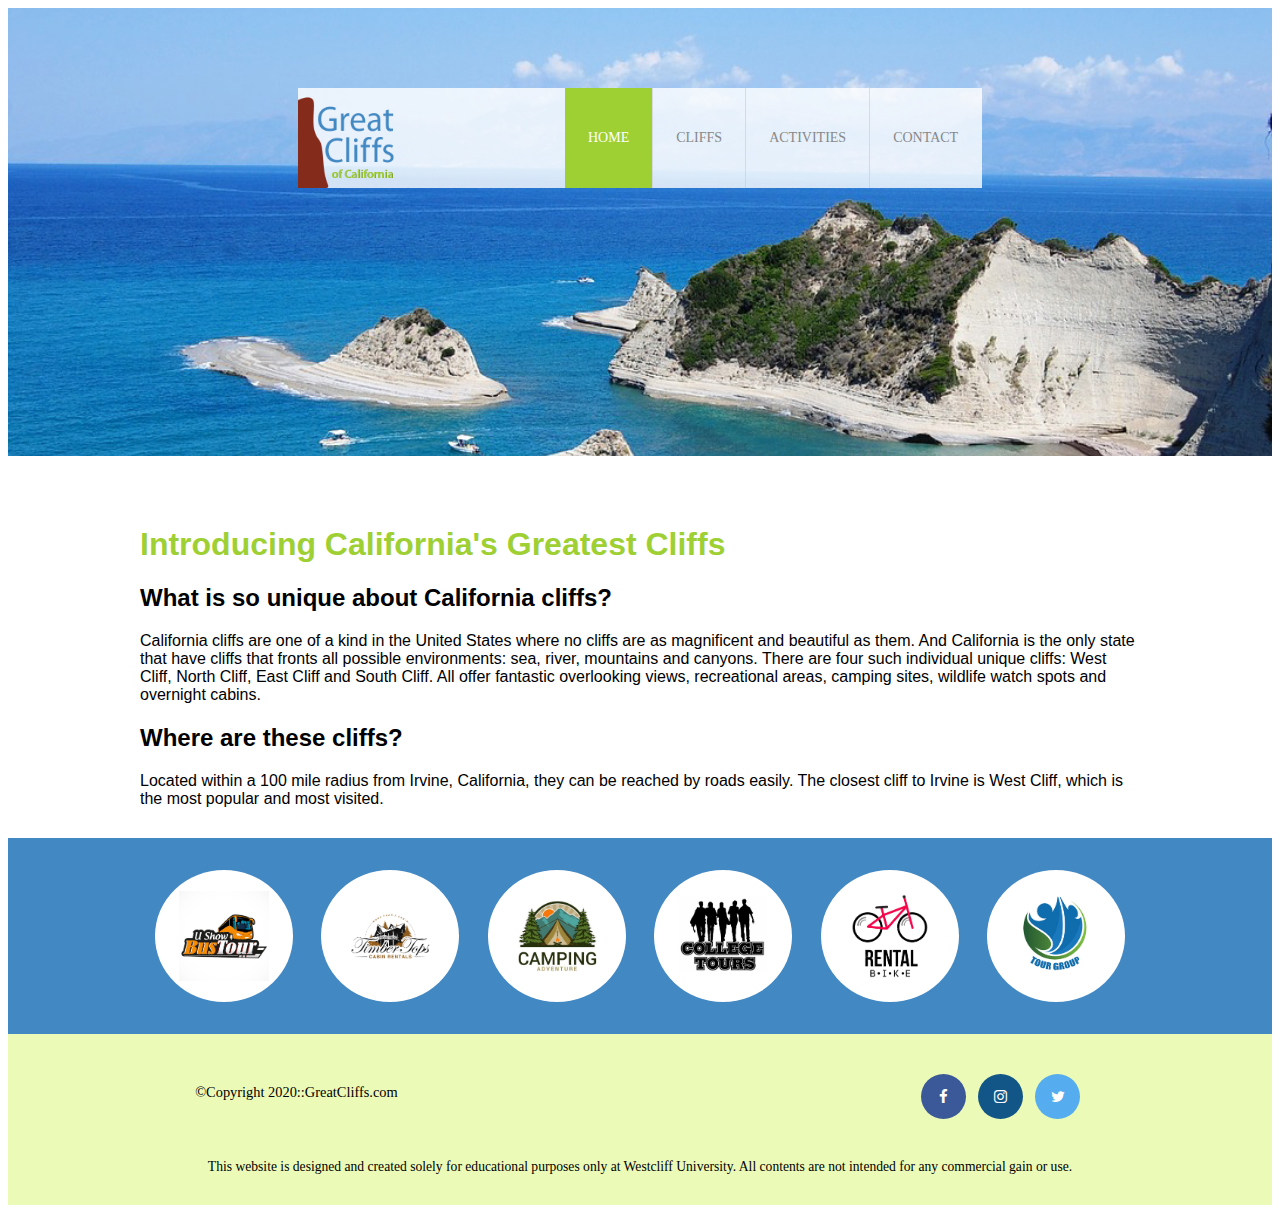
<file: index.html>
<html>

<head>
    <title>Great Cliffs of California</title>
    <meta charset="utf-8">
    <link rel="stylesheet" href="styles.css">
    <link rel="stylesheet" href="https://cdnjs.cloudflare.com/ajax/libs/font-awesome/4.7.0/css/font-awesome.min.css">

</head>

<body id="home">
    <!-- Container is used to wrap everything -->
    <div id="container">
        <!-- Website Brand -->
        <header>
            <!-- <img src="images/cliff_ocean.jpg" alt="Ocean View Cliff" width="1280" height="564"> -->
            <div class="main-header">
                <div class="logo">
                    <img src="images/logo.png" alt="Great Cliffs Logo" width="125">
                </div>
                <!-- Main Navigation -->
                <nav class="main-menu">
                    <ul>
                        <li class="active"><a href="index.html">Home</a></li>
                        <li><a href="cliffs.html">Cliffs</a></li>
                        <li><a href="activities.html">Activities</a></li>
                        <li><a href="contact.html">Contact</a></li>
                    </ul>
                </nav>
            </div>
        </header>

        <!-- Main Content -->
        <main>
            <div class="main-content">
                <h1>Introducing California's Greatest Cliffs</h1>
                <h2>What is so unique about California cliffs?</h2>
                <p>California cliffs are one of a kind in the United States where no cliffs are as magnificent and
                    beautiful
                    as them. And California is the only state that have cliffs that fronts all possible environments:
                    sea,
                    river, mountains and canyons. There are four such individual unique cliffs: West Cliff, North Cliff,
                    East Cliff and South Cliff. All offer fantastic overlooking views, recreational areas, camping
                    sites,
                    wildlife watch spots and overnight cabins.</p>
                <h2>Where are these cliffs?</h2>
                <p>Located within a 100 mile radius from Irvine, California, they can be reached by roads easily. The
                    closest cliff to Irvine is West Cliff, which is the most popular and most visited.</p>
            </div>

            <section>
                <ul id="partners">
                    <li class="partner">
                        <img src="images/partners/partner-bustour.png" alt="Partner Bus Tours">
                    </li>
                    <li class="partner">
                        <img src="images/partners/partner-cabinrental.png" alt="Partner Cabin Rental">
                    </li>
                    <li class="partner">
                        <img src="images/partners/partner-campingadv.png" alt="Partner Camping Adventure">
                    </li>
                    <li class="partner">
                        <img src="images/partners/partner-collegetours.png" alt="Partner College Tours">
                    </li>
                    <li class="partner">
                        <img src="images/partners/partner-rentalbike.png" alt="Partner Bike Rentals">
                    </li>
                    <li class="partner">
                        <img src="images/partners/partner-tourgroup.png" alt="Partner Tour Group">
                    </li>
                </ul>
            </section>
        </main>
        <!-- Footer -->
        <footer>
            <div id="nondisclaimer">
                <div class="copy">&copy;Copyright 2020::GreatCliffs.com</div>
                <div class="social">
                    <a href="#" class="fa fa-facebook"></a>
                    <a href="#" class="fa fa-instagram"></a>
                    <a href="#" class="fa fa-twitter"></a>
                </div>
            </div>
            <div id="disclaimer">
                <p>This website is designed and created solely for educational purposes only at Westcliff University.
                    All contents are not intended for any commercial gain or use.</p>
            </div>
        </footer>
    </div>
    <!-- End Container -->
</body>

</html>
</file>
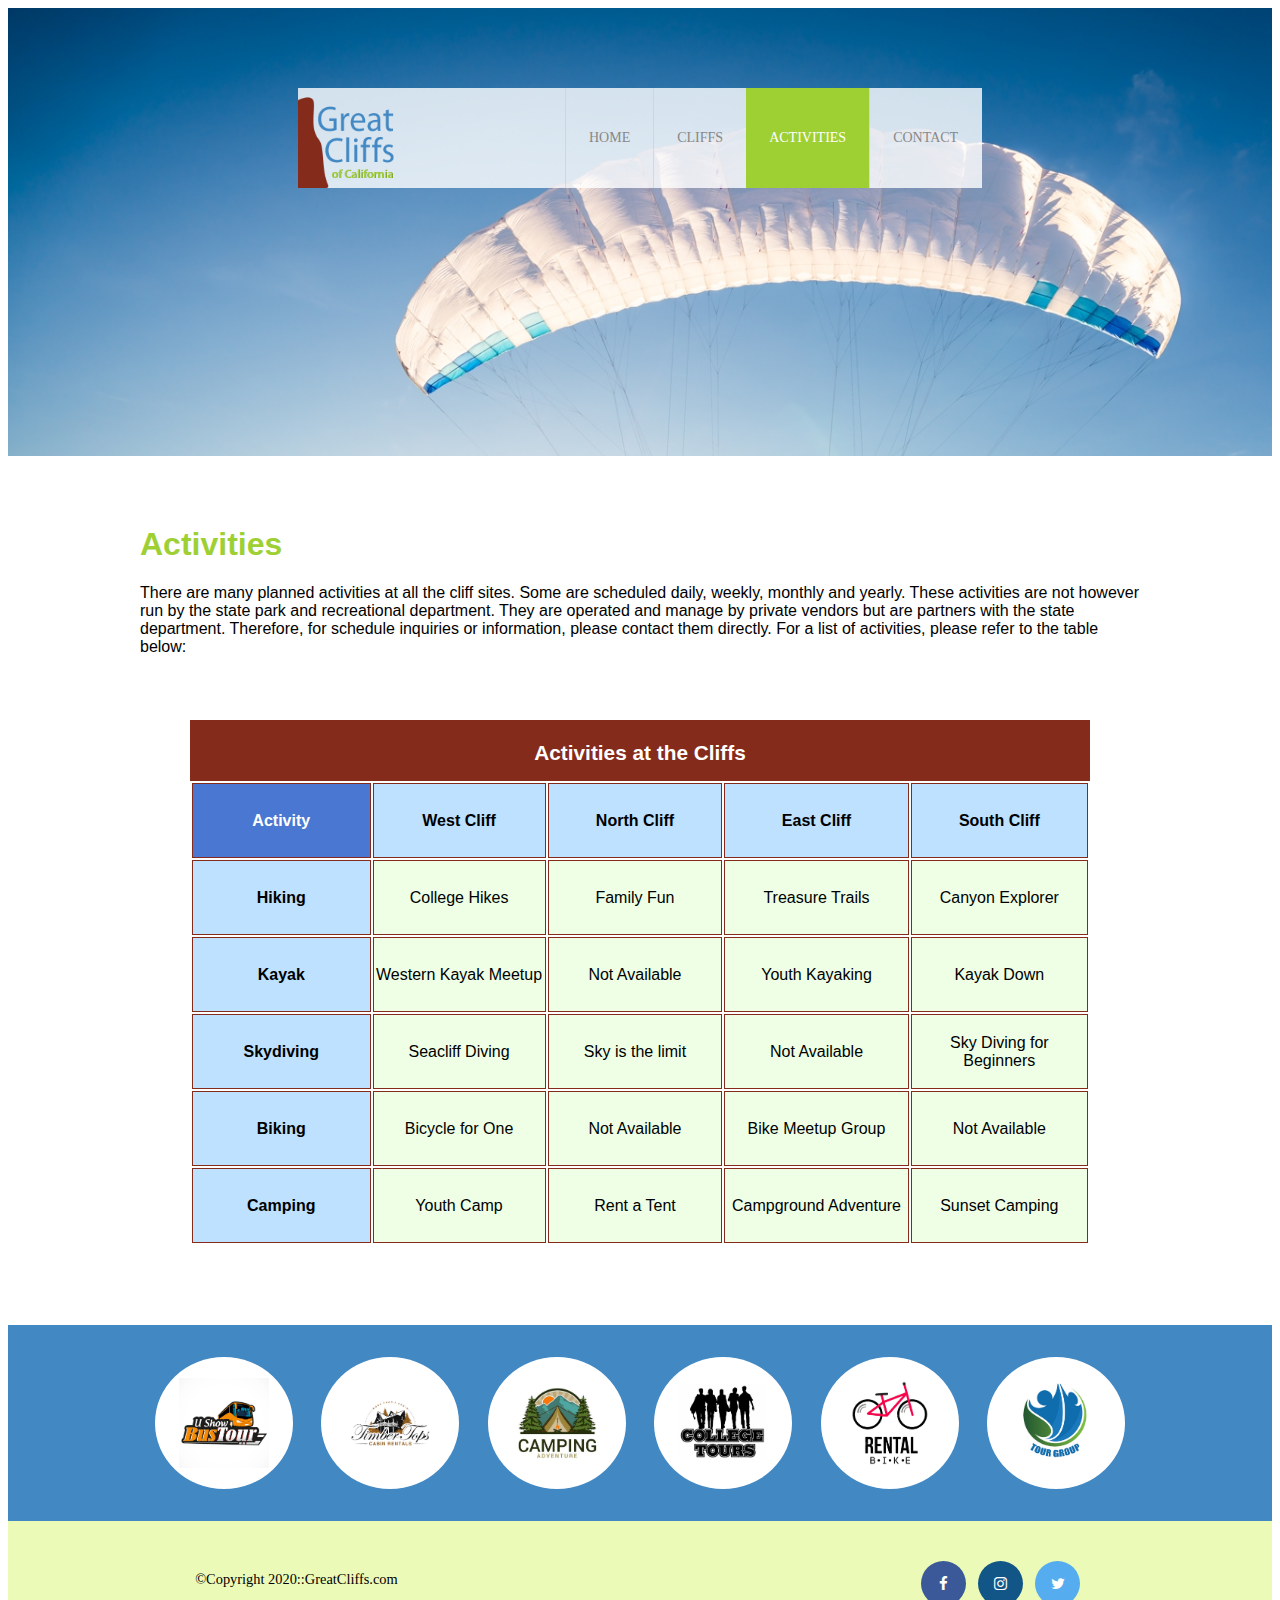
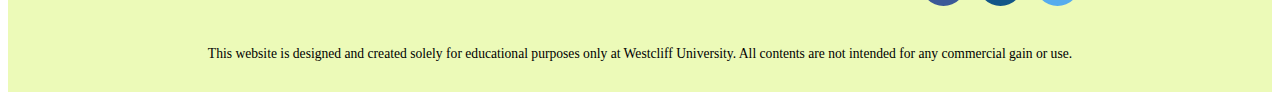
<file: activities.html>
<html>

<head>
    <title></title>
    <meta charset="utf-8">
    <link rel="stylesheet" href="styles.css">
    <link rel="stylesheet" href="https://cdnjs.cloudflare.com/ajax/libs/font-awesome/4.7.0/css/font-awesome.min.css">
</head>

<body id="activities">
    <!-- Container is used to wrap everything -->
    <div id="container">
        <!-- Website Brand -->
        <header>
            <!-- <img src="images/cliff_ocean.jpg" alt="Ocean View Cliff" width="1280" height="564"> -->
            <div class="main-header">
                <div class="logo">
                    <img src="images/logo.png" alt="Great Cliffs Logo" width="125">
                </div>
                <!-- Main Navigation -->
                <nav class="main-menu">
                    <ul>
                        <li><a href="index.html">Home</a></li>
                        <li><a href="cliffs.html">Cliffs</a></li>
                        <li class="active"><a href="activities.html">Activities</a></li>
                        <li><a href="contact.html">Contact</a></li>
                    </ul>
                </nav>
            </div>
        </header>

        <!-- Main Content -->
        <main>
            <div class="main-content">

                <h1>Activities</h1>
                <p>There are many planned activities at all the cliff sites. Some are scheduled daily, weekly, monthly
                    and
                    yearly. These activities are not however run by the state park and recreational department. They are
                    operated and manage by private vendors but are partners with the state department. Therefore, for
                    schedule inquiries or information, please contact them directly. For a list of activities, please
                    refer
                    to the table below: </p>
                <table>
                    <caption>Activities at the Cliffs</caption>
                    <thead>
                        <tr>
                            <th>Activity</th>
                            <th>West Cliff</th>
                            <th>North Cliff</th>
                            <th>East Cliff</th>
                            <th>South Cliff</th>
                        </tr>
                    </thead>
                    <tbody>
                        <tr>
                            <td>Hiking</td>
                            <td>College Hikes</td>
                            <td>Family Fun</td>
                            <td>Treasure Trails</td>
                            <td>Canyon Explorer</td>
                        </tr>
                        <tr>
                            <td>Kayak</td>
                            <td>Western Kayak Meetup</td>
                            <td>Not Available</td>
                            <td>Youth Kayaking</td>
                            <td>Kayak Down</td>
                        </tr>
                        <tr>
                            <td>Skydiving</td>
                            <td>Seacliff Diving</td>
                            <td>Sky is the limit</td>
                            <td>Not Available</td>
                            <td>Sky Diving for Beginners</td>
                        </tr>
                        <tr>
                            <td>Biking</td>
                            <td>Bicycle for One</td>
                            <td>Not Available</td>
                            <td>Bike Meetup Group</td>
                            <td>Not Available</td>
                        </tr>
                        <tr>
                            <td>Camping</td>
                            <td>Youth Camp</td>
                            <td>Rent a Tent</td>
                            <td>Campground Adventure</td>
                            <td>Sunset Camping</td>
                        </tr>
                    </tbody>
                </table>
            </div>
            <section>
                <ul id="partners">
                    <li class="partner">
                        <img src="images/partners/partner-bustour.png" alt="Partner Bus Tours">
                    </li>
                    <li class="partner">
                        <img src="images/partners/partner-cabinrental.png" alt="Partner Cabin Rental">
                    </li>
                    <li class="partner">
                        <img src="images/partners/partner-campingadv.png" alt="Partner Camping Adventure">
                    </li>
                    <li class="partner">
                        <img src="images/partners/partner-collegetours.png" alt="Partner College Tours">
                    </li>
                    <li class="partner">
                        <img src="images/partners/partner-rentalbike.png" alt="Partner Bike Rentals">
                    </li>
                    <li class="partner">
                        <img src="images/partners/partner-tourgroup.png" alt="Partner Tour Group">
                    </li>
                </ul>
            </section>
        </main>
        <!-- Footer -->
        <footer>
            <div id="nondisclaimer">
                <div class="copy">&copy;Copyright 2020::GreatCliffs.com</div>
                <div class="social">
                    <a href="#" class="fa fa-facebook"></a>
                    <a href="#" class="fa fa-instagram"></a>
                    <a href="#" class="fa fa-twitter"></a>
                </div>
            </div>
            <div id="disclaimer">
                <p>This website is designed and created solely for educational purposes only at Westcliff University.
                    All contents are not intended for any commercial gain or use.</p>
            </div>
        </footer>
    </div>
    <!-- End Container -->
</body>

</html>
</file>
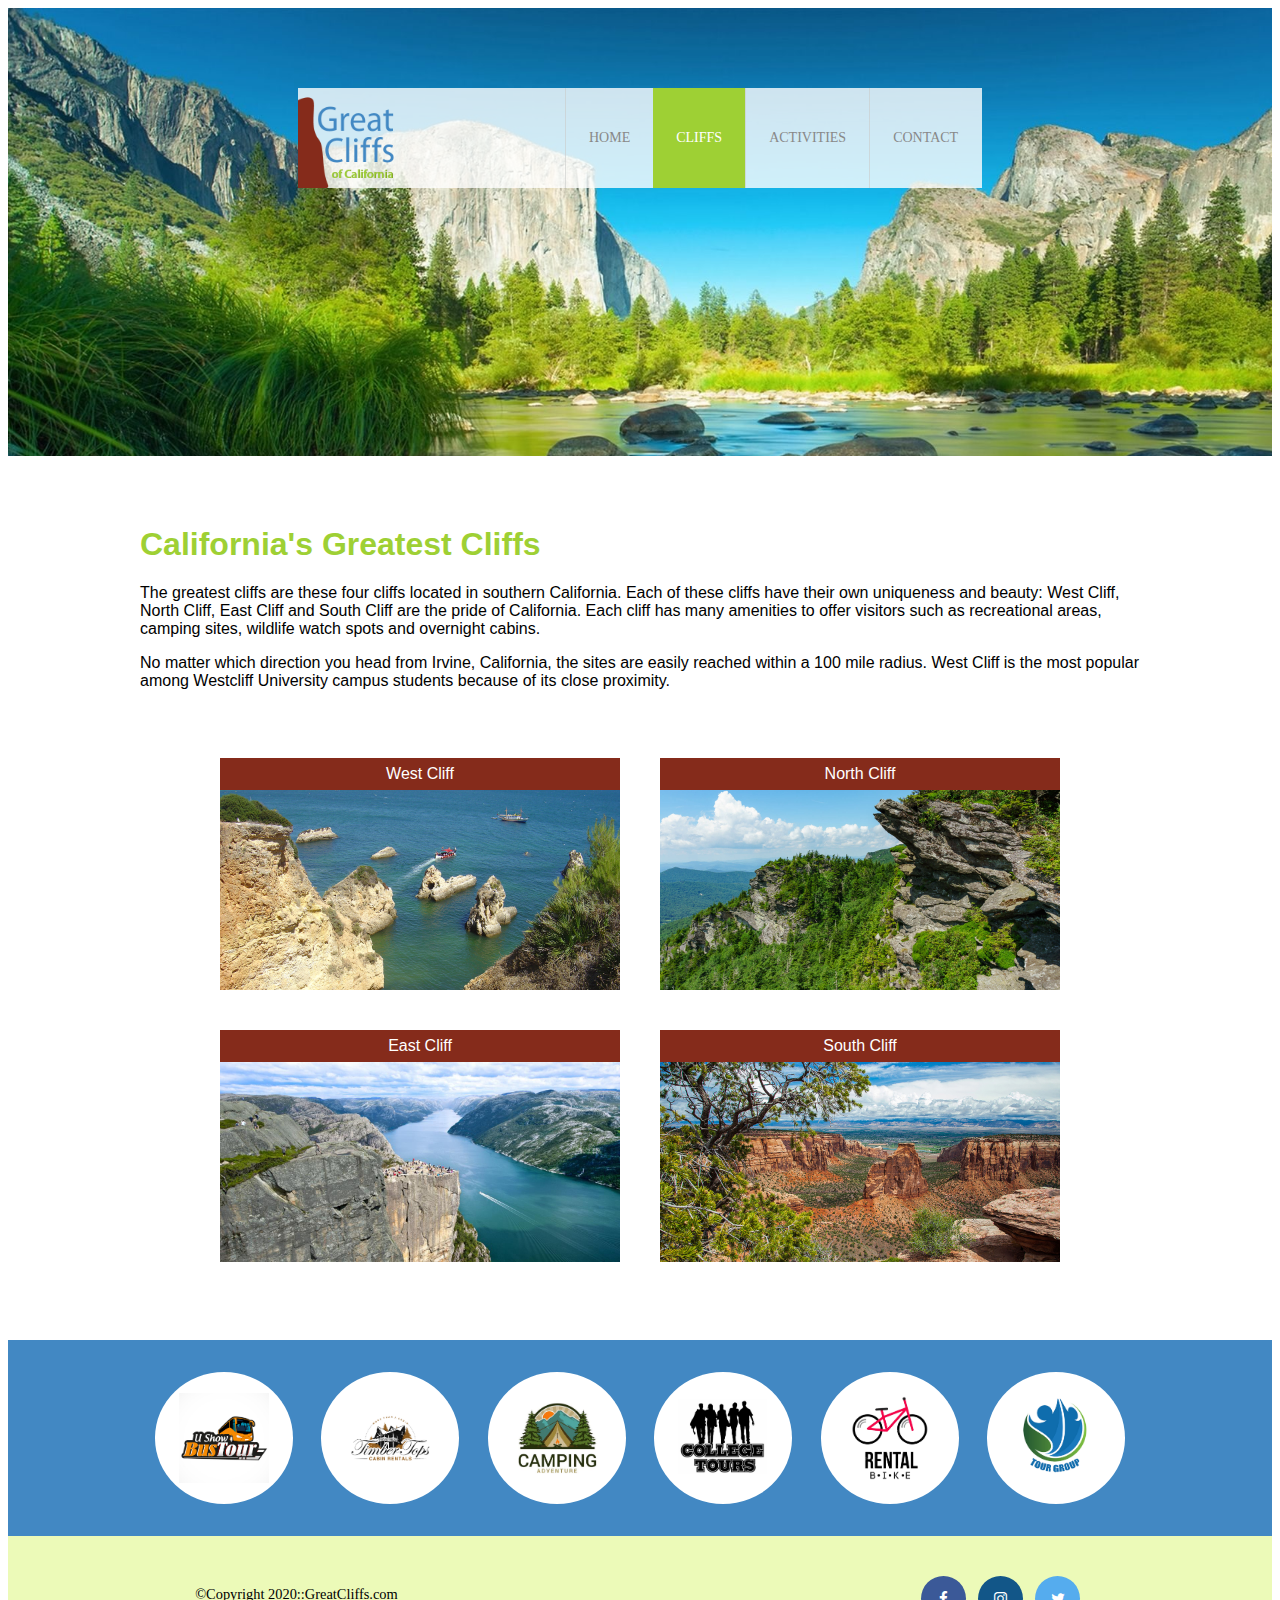
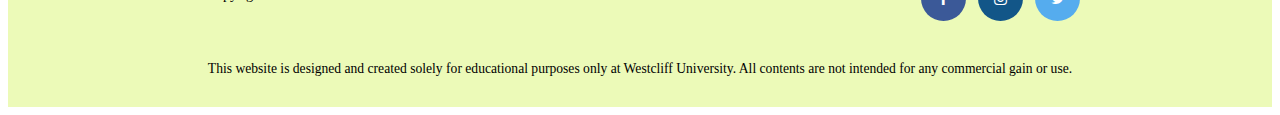
<file: cliffs.html>
<html>

<head>
    <title>Great Cliffs of California</title>
    <meta charset="utf-8">
    <link rel="stylesheet" href="styles.css">
    <link rel="stylesheet" href="https://cdnjs.cloudflare.com/ajax/libs/font-awesome/4.7.0/css/font-awesome.min.css">

</head>

<body id="cliffs">
    <!-- Container is used to wrap everything -->
    <div id="container">
        <!-- Website Brand -->
        <header>
            <!-- <img src="images/cliff_ocean.jpg" alt="Ocean View Cliff" width="1280" height="564"> -->
            <div class="main-header">
                <div class="logo">
                    <img src="images/logo.png" alt="Great Cliffs Logo" width="125">
                </div>
                <!-- Main Navigation -->
                <nav class="main-menu">
                    <ul>
                        <li><a href="index.html">Home</a></li>
                        <li class="active"><a href="cliffs.html">Cliffs</a></li>
                        <li><a href="activities.html">Activities</a></li>
                        <li><a href="contact.html">Contact</a></li>
                    </ul>
                </nav>
            </div>
        </header>

        <!-- Main Content -->
        <main>
            <div class="main-content">
                <h1>California's Greatest Cliffs</h1>
                <p>The greatest cliffs are these four cliffs located in southern California. Each of these cliffs have
                    their
                    own uniqueness and beauty: West Cliff, North Cliff, East Cliff and South Cliff are the pride of
                    California. Each cliff has many amenities to offer visitors such as recreational areas, camping
                    sites,
                    wildlife watch spots and overnight cabins.</p>
                <p>No matter which direction you head from Irvine, California, the sites are easily reached within a 100
                    mile radius. West Cliff is the most popular among Westcliff University campus students because of
                    its
                    close proximity.</p>
                <div id="cliff-pictures">
                    <div>
                        <span>West Cliff</span>
                        <img src="images/cliff-west-sea.jpg" alt="">
                    </div>
                    <div>
                        <span>North Cliff</span>
                        <img src="images/cliff-north-mountain.jpg" alt="">
                    </div>
                    <div>
                        <span>East Cliff</span>
                        <img src="images/cliff-east-river.jpg" alt="">
                    </div>
                    <div>
                        <span>South Cliff</span>
                        <img src="images/cliff-south-canyon.jpg" alt="">
                    </div>

                </div>
            </div>

            <section>
                <ul id="partners">
                    <li class="partner">
                        <img src="images/partners/partner-bustour.png" alt="Partner Bus Tours">
                    </li>
                    <li class="partner">
                        <img src="images/partners/partner-cabinrental.png" alt="Partner Cabin Rental">
                    </li>
                    <li class="partner">
                        <img src="images/partners/partner-campingadv.png" alt="Partner Camping Adventure">
                    </li>
                    <li class="partner">
                        <img src="images/partners/partner-collegetours.png" alt="Partner College Tours">
                    </li>
                    <li class="partner">
                        <img src="images/partners/partner-rentalbike.png" alt="Partner Bike Rentals">
                    </li>
                    <li class="partner">
                        <img src="images/partners/partner-tourgroup.png" alt="Partner Tour Group">
                    </li>
                </ul>
            </section>
        </main>
        <!-- Footer -->
        <footer>
            <div id="nondisclaimer">
                <div class="copy">&copy;Copyright 2020::GreatCliffs.com</div>
                <div class="social">
                    <a href="#" class="fa fa-facebook"></a>
                    <a href="#" class="fa fa-instagram"></a>
                    <a href="#" class="fa fa-twitter"></a>
                </div>
            </div>
            <div id="disclaimer">
                <p>This website is designed and created solely for educational purposes only at Westcliff University.
                    All contents are not intended for any commercial gain or use.</p>
            </div>
        </footer>
    </div>
    <!-- End Container -->
</body>

</html>
</file>
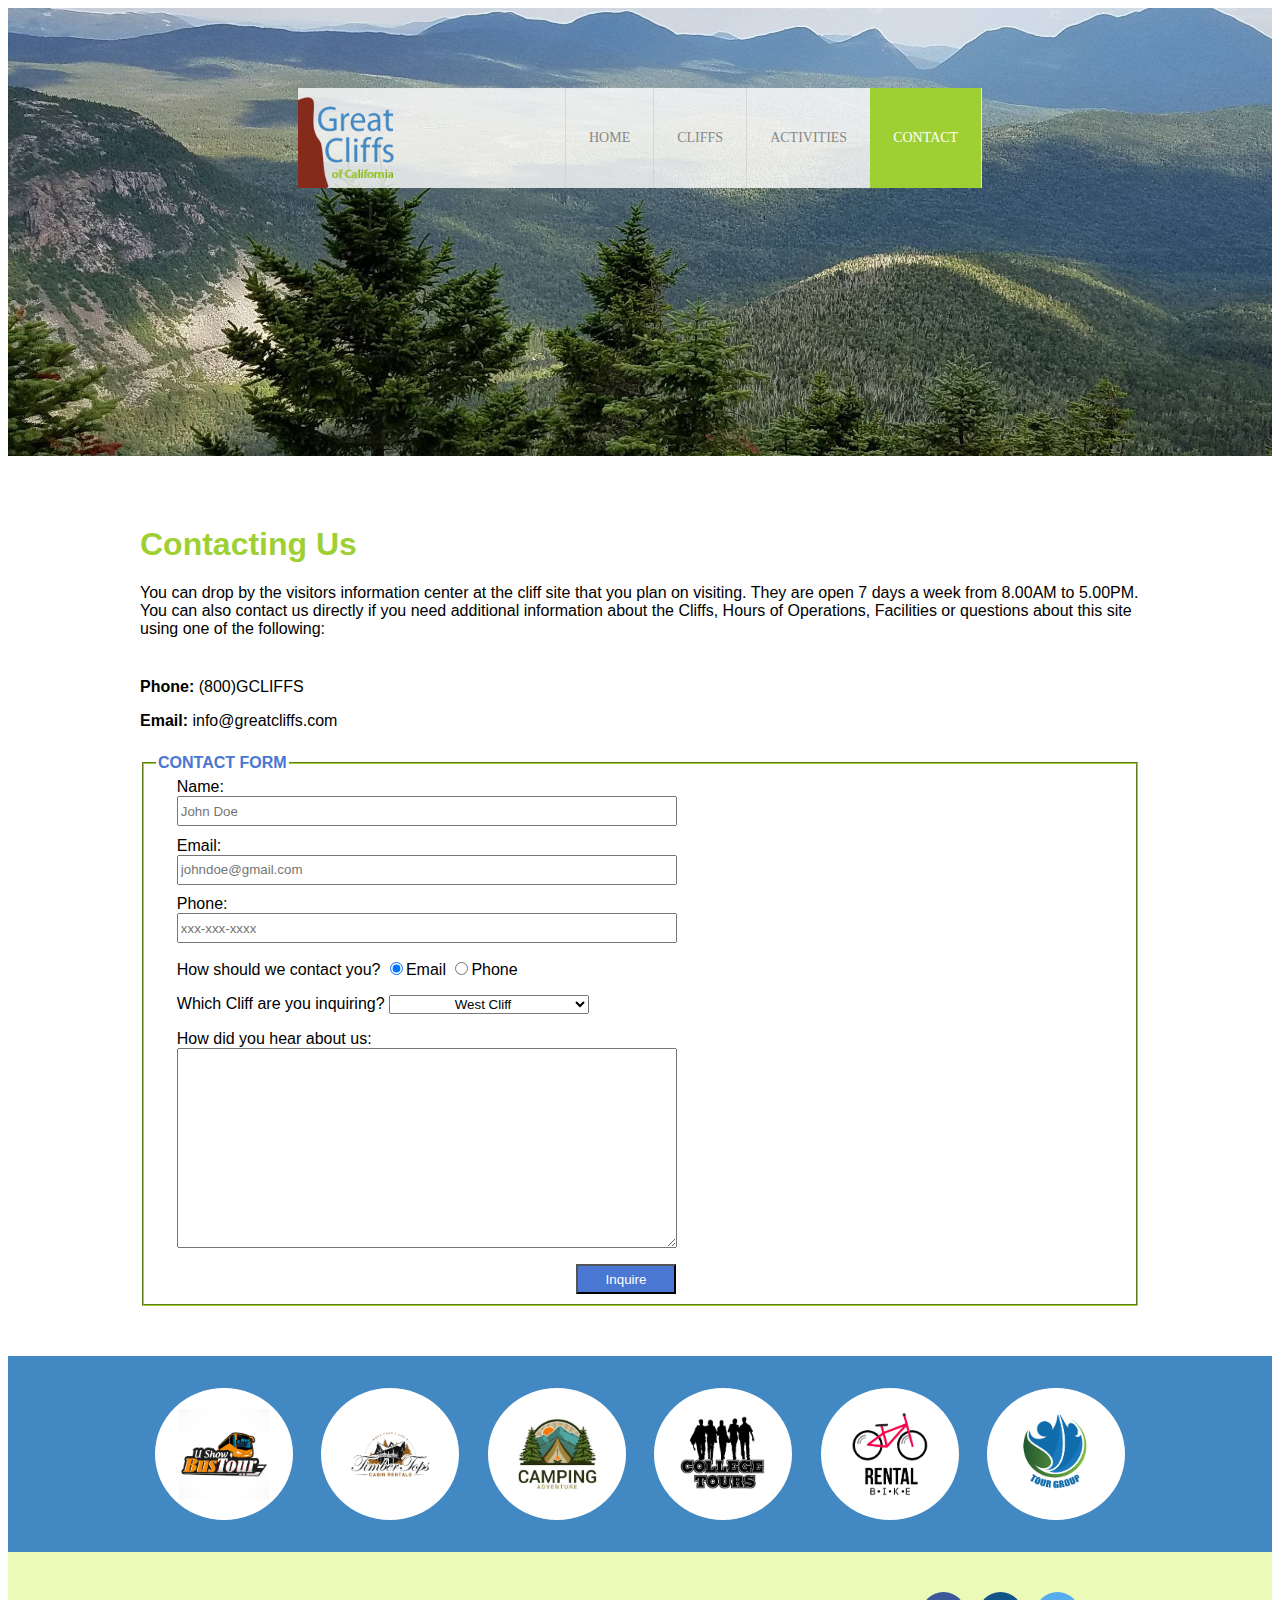
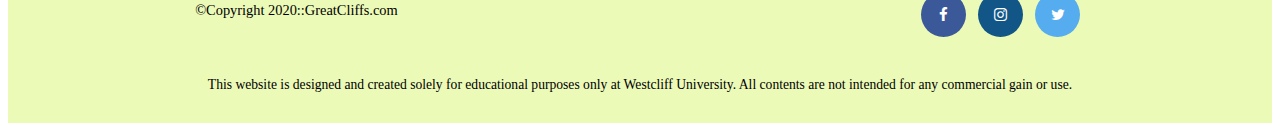
<file: contact.html>
<html>

<head>
    <title></title>
    <meta charset="utf-8">
    <link rel="stylesheet" href="styles.css">
    <link rel="stylesheet" href="https://cdnjs.cloudflare.com/ajax/libs/font-awesome/4.7.0/css/font-awesome.min.css">
</head>

<body id="contact">
    <!-- Container is used to wrap everything -->
    <div id="container">
        <!-- Website Brand -->
        <header>
            <!-- <img src="images/cliff_ocean.jpg" alt="Ocean View Cliff" width="1280" height="564"> -->
            <div class="main-header">
                <div class="logo">
                    <img src="images/logo.png" alt="Great Cliffs Logo" width="125">
                </div>
                <!-- Main Navigation -->
                <nav class="main-menu">
                    <ul>
                        <li><a href="index.html">Home</a></li>
                        <li><a href="cliffs.html">Cliffs</a></li>
                        <li><a href="activities.html">Activities</a></li>
                        <li class="active"><a href="contact.html">Contact</a></li>
                    </ul>
                </nav>
            </div>
        </header>

        <!-- Main Content -->
        <main>
            <div class="main-content">

                <h1>Contacting Us</h1>
                <p>
                    You can drop by the visitors information center at the cliff site that you plan on visiting. They
                    are
                    open
                    7 days a week from 8.00AM to 5.00PM. You can also contact us directly if you need additional
                    information
                    about
                    the Cliffs, Hours of Operations, Facilities or questions about this site using one of the following:
                </p>

                <div class="contactinfo">
                    <div class="phone">
                        <span>Phone:</span>
                        <span>(800)GCLIFFS</span>
                    </div>
                    <div class="email">
                        <span>Email:</span>
                        <span>info@greatcliffs.com</span>
                    </div>
                </div>

                <form action="/contact" method="post">
                    <fieldset>
                        <legend>Contact Form</legend>
                        <div class="textbox">
                            <label>Name:</label>
                            <input type="text" name="name" placeholder="John Doe">
                            <label>Email:</label>
                            <input type="email" name="email" placeholder="johndoe@gmail.com">
                            <label>Phone:</label>
                            <input type="text" name="phone" placeholder="xxx-xxx-xxxx">
                        </div>

                        <div class="radios">
                            <label>How should we contact you?</label>
                            <input type="radio" name="contact" value="email" checked>Email
                            <input type="radio" name="contact" value="phone">Phone
                        </div>

                        <div class="selectmenu">
                            <label>Which Cliff are you inquiring?</label>
                            <select>
                                <option>West Cliff</option>
                                <option>North Cliff</option>
                                <option>East Cliff</option>
                                <option>South Cliff</option>
                            </select>
                        </div>

                        <div class="commentbox">
                            <label>How did you hear about us:</label>
                            <textarea></textarea>
                        </div>

                        <div class="button">
                            <input type="submit" value="Inquire">
                        </div>
                    </fieldset>
                </form>
            </div>
            <section>
                <ul id="partners">
                    <li class="partner">
                        <img src="images/partners/partner-bustour.png" alt="Partner Bus Tours">
                    </li>
                    <li class="partner">
                        <img src="images/partners/partner-cabinrental.png" alt="Partner Cabin Rental">
                    </li>
                    <li class="partner">
                        <img src="images/partners/partner-campingadv.png" alt="Partner Camping Adventure">
                    </li>
                    <li class="partner">
                        <img src="images/partners/partner-collegetours.png" alt="Partner College Tours">
                    </li>
                    <li class="partner">
                        <img src="images/partners/partner-rentalbike.png" alt="Partner Bike Rentals">
                    </li>
                    <li class="partner">
                        <img src="images/partners/partner-tourgroup.png" alt="Partner Tour Group">
                    </li>
                </ul>
            </section>
        </main>
        <!-- Footer -->
        <footer>
            <div id="nondisclaimer">
                <div class="copy">&copy;Copyright 2020::GreatCliffs.com</div>
                <div class="social">
                    <a href="#" class="fa fa-facebook"></a>
                    <a href="#" class="fa fa-instagram"></a>
                    <a href="#" class="fa fa-twitter"></a>
                </div>
            </div>
            <div id="disclaimer">
                <p>This website is designed and created solely for educational purposes only at Westcliff University.
                    All contents are not intended for any commercial gain or use.</p>
            </div>
        </footer>
    </div>
    <!-- End Container -->
</body>

</html>
</file>
<file: styles.css>
/* Header */
header {
    width: 100%;
    min-height: 400px;
    padding-top: 3em;
}

#home header {
    background: no-repeat lightgrey url(images/cliff_ocean.jpg);
    background-size: 1500px;
}

#cliffs header {
    background: no-repeat lightgrey url(images/forest-cliff.jpg);
    background-size: 1500px;
}

#activities header {
    background: no-repeat lightgray url(images/runfly.jpg);
    background-size: 1500px;
}

#contact header {
    background: no-repeat lightgray url(images/cliff_rock.jpg);
    background-size: 1500px;
}

.main-header {
    background-color: rgba(255, 255, 255, 0.8);
    width: 684px;
    margin: 2em auto 0 auto;
    min-height: 100px;
    height: 100px;
}

.main-header .logo img {
    width: 100px;
    height: 100px;
    margin: 0 2em 0 0;
    float: left;
}


/* Navigation */
.main-menu {
    margin-left: 227px;
    font-weight: 400;
}

.main-menu ul li {
    list-style-type: none;
    /* display: inline-block; */
    float: left;
    padding-left: 23px;
    padding-right: 23px;
    border-left: 1px solid rgba(202, 204, 202, 0.6);
    line-height: 100px;
    text-transform: uppercase;
    font-size: 14px;
}

.main-menu ul li a {
    text-decoration: none;
    color: #888;
}

.main-menu ul li a:hover {
    color: #9ed034;
}

.main-menu ul li.active {
    background: #9ed034;
    border: none;
}

.main-menu ul li.active a {
    color: #fff;
}


main {
    font-family: Arial, Helvetica, sans-serif;
    /* padding-top: 60px;
    padding-left: 60px; */
}

main h1 {
    color: #9ed034;
}

.main-content {
    width: 1000px;
    margin: 70px auto 30px auto;
}

#cliff-pictures {
    /* background-color: #125688; */
    width: 1000px;
    height: 600px;
    margin: 20px auto 0px auto;
    /* padding: 20px; */
    display: flex;
    justify-content: center;
    align-items: center;
    align-content: center;
    flex-wrap: wrap;
}

#cliff-pictures div {
    width: 400px;
    height: 232px;
    background-color: #852B1B;
    text-align: center;
    color: white;
    margin: 20px;
    /* border: 1px solid black; */
}

#cliff-pictures img {
    display: block;
    max-width: 100%;
    height: auto;
}

#cliff-pictures span {
    display: block;
    margin: 7px 0;
}


section {
    width: 100%;
    background-color: #4288c3;
}

section #partners {
    width: 1200px;
    padding: 2em 0 2em 0;
    margin: 0 auto;
    text-align: center;
}

section #partners .partner {
    display: inline-block;
    margin: 0 0.75em;
    padding: 1.3em 1.5em;
    background-color: #FFF;
    border-radius: 50%;
}

section #partners .partner img {
    width: 90px;
    height: 90px;
}

footer {
    width: 100%;
    height: 155px;
    padding-bottom: 1em;
    background-color: #ecfab8;
}

footer #nondisclaimer .copy {
    padding: 3.5em 3.5em 3.5em 13em;
    float: left;
    font-size: 0.9em;
}

footer #nondisclaimer .social {
    padding: 2.5em;
    margin-right: 9.25em;
    float: right;
}

footer #disclaimer {
    clear: both;
}

footer #disclaimer p {
    font-size: 0.85em;
    text-align: center;
}

footer #nondisclaimer .social .fa {
    padding: 15px;
    font-size: 15px;
    width: 15px;
    text-align: center;
    text-decoration: none;
    margin: 0 4px;
    border-radius: 50%;
}

footer #nondisclaimer .social .fa:hover {
    opacity: 0.7;
}

footer #nondisclaimer .social .fa-facebook {
    background-color: #3B5998;
    color: white;
}

footer #nondisclaimer .social .fa-twitter {
    background-color: #55ACEE;
    color: white;
}

footer #nondisclaimer .social .fa-instagram {
    background-color: #125688;
    color: white;
}

table {
    width: 900px;
    margin: 4em auto 5em auto;
}

caption {
    background: #852B1B;
    height: 40px;
    color: #fff;
    font-size: 1.3em;
    font-weight: bold;
    padding-top: 1em;
}

thead {
    background: #BDE1FF;
}

tbody {
    background: #EEFFE6;
    text-align: center;
}

th,
td {
    width: 225px;
    height: 75px;
    vertical-align: middle;
    border: solid 1px #852B1B;
}

th:first-child {
    width: 125px;
    height: 50px;
    background: #4977D1;
    color: #fff;
}

td:first-child {
    font-weight: bold;
    background: #BDE1FF;
}

.phone span:first-of-type {
    font-weight: bold;
}

.email span:first-of-type {
    font-weight: bold;
}

.contactinfo {
    padding: 1em 0;
}

.contactinfo div {
    padding: 0.5em 0;
}

fieldset {
    border-color: #9ed034;
}

form {
    margin-bottom: 50px;
}

form legend {
    color: #4977D1;
    text-transform: uppercase;
    font-weight: bold;
}

form input[type="text"] {
    width: 500px;
    height: 30px;
}

form input[type="email"] {
    width: 500px;
    height: 30px;
}

form input[type="submit"] {
    background-color: #4977D1;
    color: #FFF;
    width: 100px;
    height: 30px;
    text-align: center;
    margin-left: 420px;
}

.selectmenu select {
    width: 200px;
    text-align: center;
}

form textarea {
    width: 500px;
    height: 200px;
}

.textbox,
.radios,
.selectmenu,
.commentbox {
    padding-left: 1.3em;
}

.textbox input {
    display: block;
    margin-bottom: 0.8em;
}

.radios,
.selectmenu,
.commentbox {
    margin-top: 1em;
    margin-bottom: 1em;
}

.commentbox label {
    display: block;
}
</file>
